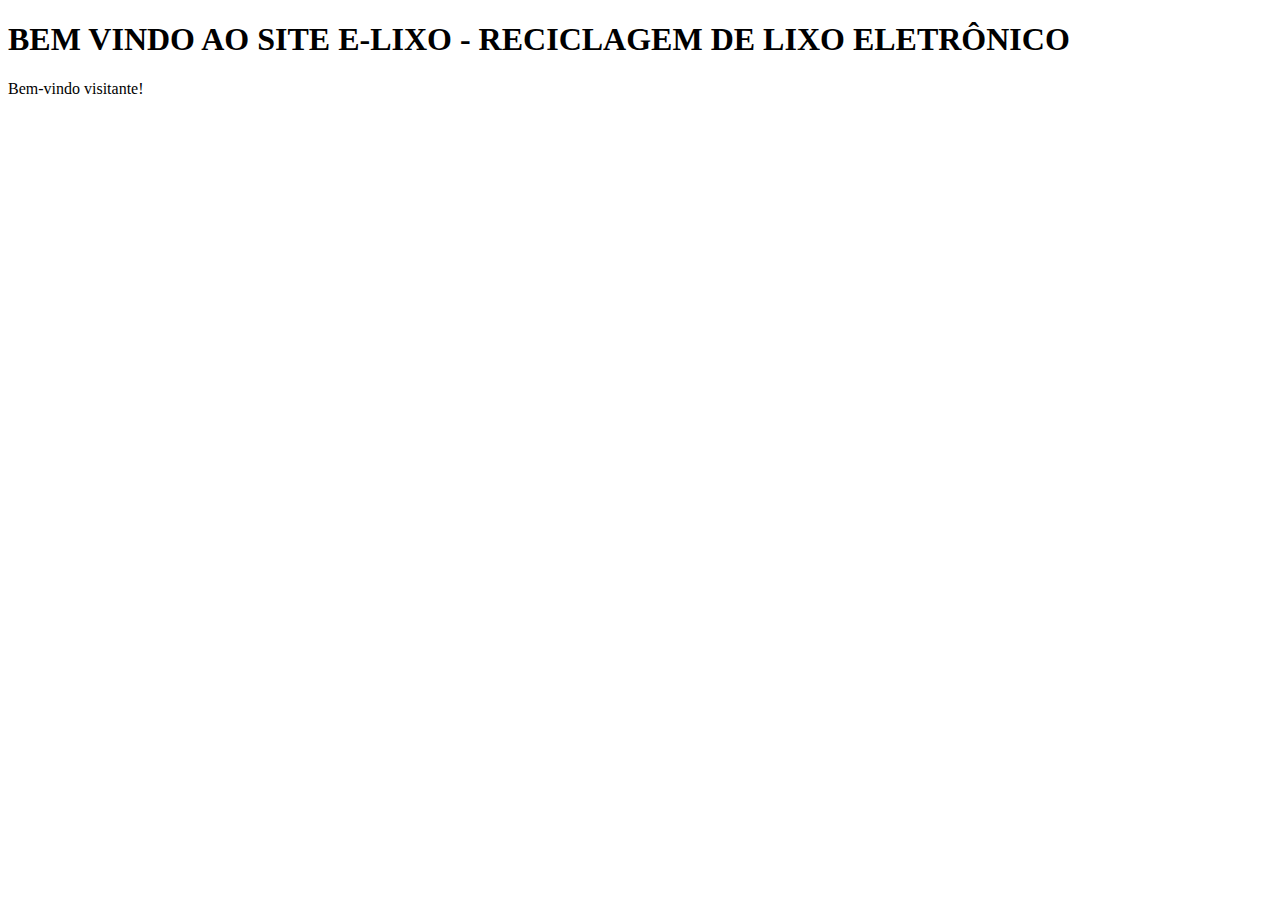
<file: teste.html>
<!DOCTYPE html>
<html lang="en">
<head>
    <meta charset="UTF-8">
    <meta name="viewport" content="width=device-width, initial-scale=1.0">
    <title>Document</title>
</head>
<body>
    <h1>BEM VINDO AO SITE E-LIXO - RECICLAGEM DE LIXO ELETRÔNICO</h1>
    <P>Bem-vindo visitante!</P>
</body>
</html>
</file>
